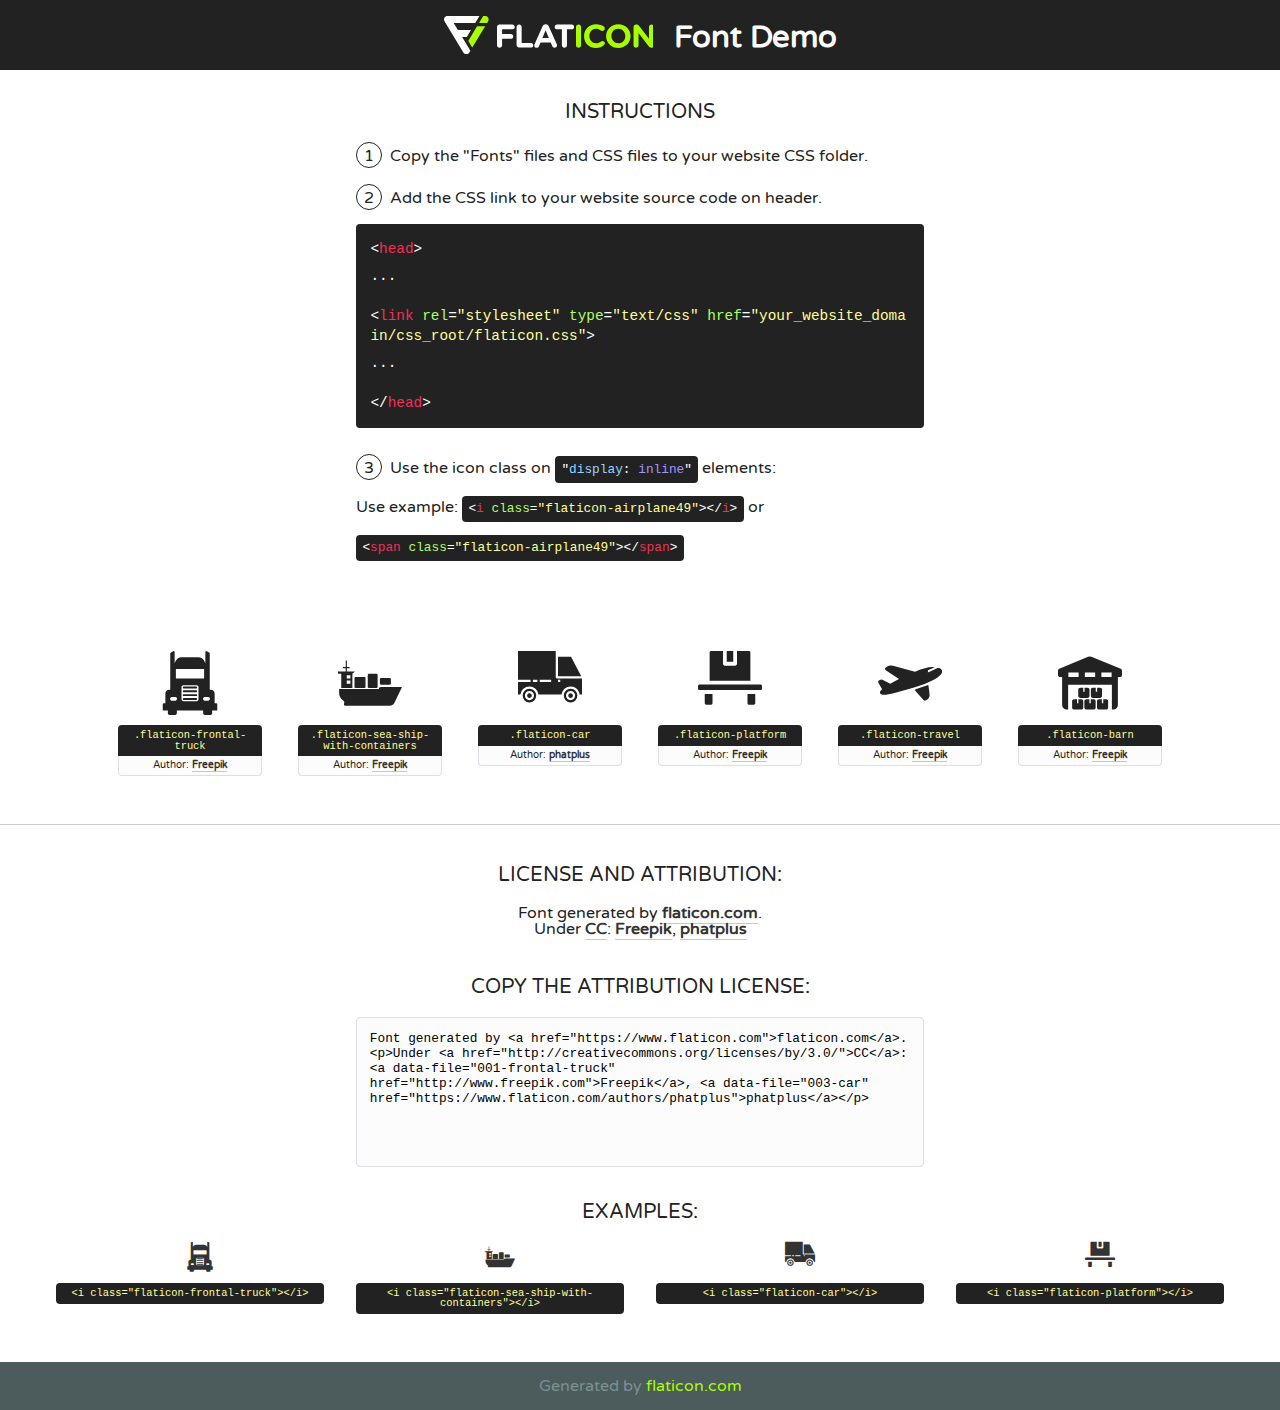
<file: static/fonts/flaticon/font/flaticon.html>
<!DOCTYPE html>
<!--
  Flaticon icon font: Flaticon
  Creation date: 24/01/2019 09:02
-->
<html>
<!DOCTYPE html>
<html>

<head>
    <title>Flaticon WebFont</title>
    <link href="http://fonts.googleapis.com/css?family=Varela+Round" rel="stylesheet" type="text/css" />
    <link rel="stylesheet" type="text/css" href="flaticon.css">
    <meta charset="UTF-8">
    <style>
    html, body, div, span, applet, object, iframe,
    h1, h2, h3, h4, h5, h6, p, blockquote, pre,
    a, abbr, acronym, address, big, cite, code,
    del, dfn, em, img, ins, kbd, q, s, samp,
    small, strike, strong, sub, sup, tt, var,
    b, u, i, center,
    dl, dt, dd, ol, ul, li,
    fieldset, form, label, legend,
    table, caption, tbody, tfoot, thead, tr, th, td,
    article, aside, canvas, details, embed, 
    figure, figcaption, footer, header, hgroup, 
    menu, nav, output, ruby, section, summary,
    time, mark, audio, video {
        margin: 0;
        padding: 0;
        border: 0;
        font-size: 100%;
        font: inherit;
        vertical-align: baseline;
    }
    /* HTML5 display-role reset for older browsers */
    article, aside, details, figcaption, figure, 
    footer, header, hgroup, menu, nav, section {
        display: block;
    }
    body {
        line-height: 1;
    }
    ol, ul {
        list-style: none;
    }
    blockquote, q {
        quotes: none;
    }
    blockquote:before, blockquote:after,
    q:before, q:after {
        content: '';
        content: none;
    }
    table {
        border-collapse: collapse;
        border-spacing: 0;
    }
    body {
        font-family: 'Varela Round', Helvetica, Arial, sans-serif;
        font-size: 16px;
        color: #222;
    }
    a {
        color: #333;
        border-bottom: 1px solid #a9fd00;
        font-weight: bold;
        text-decoration: none;
    }
    * {
        -moz-box-sizing: border-box;
        -webkit-box-sizing: border-box;
        box-sizing: border-box;
        margin: 0;
        padding: 0;
    }
    [class^="flaticon-"]:before, [class*=" flaticon-"]:before, [class^="flaticon-"]:after, [class*=" flaticon-"]:after {
        font-family: Flaticon;
        font-size: 30px;
        font-style: normal;
        margin-left: 20px;
        color: #333;
    }
    .wrapper {
        max-width: 600px;
        margin: auto;
        padding: 0 1em;
    }
    .title {
        font-size: 1.25em;
        text-align: center;
        margin-bottom: 1em;
        text-transform: uppercase;
    }
    header {
        text-align: center;
        background-color: #222;
        color: #fff;
        padding: 1em;
    }
    header .logo {
        width: 210px;
        height: 38px;
        display: inline-block;
        vertical-align: middle;
        margin-right: 1em;
        border: none;
    }
    header strong {
        font-size: 1.95em;
        font-weight: bold;
        vertical-align: middle;
        margin-top: 5px;
        display: inline-block;
    }
    .demo {
        margin: 2em auto;
        line-height: 1.25em;
    }
    .demo ul li {
        margin-bottom: 1em;
    }
    .demo ul li .num {
        color: #222;
        border-radius: 20px;
        display: inline-block;
        width: 26px;
        padding: 3px;
        height: 26px;
        text-align: center;
        margin-right: 0.5em;
        border: 1px solid #222;
    }
    .demo ul li code {
        background-color: #222;
        border-radius: 4px;
        padding: 0.25em 0.5em;
        display: inline-block;
        color: #fff;
        font-family: Consolas,Monaco,Lucida Console,Liberation Mono,DejaVu Sans Mono,Bitstream Vera Sans Mono,Courier New, monospace;
        font-weight: lighter;
        margin-top: 1em;
        font-size: 0.8em;
        word-break: break-all;
    }
    .demo ul li code.big {
        padding: 1em;
        font-size: 0.9em;
    }
    .demo ul li code .red {
        color: #EF3159;
    }
    .demo ul li code .green {
        color: #ACFF65;
    }
    .demo ul li code .yellow {
        color: #FFFF99;
    }
    .demo ul li code .blue {
        color: #99D3FF;
    }
    .demo ul li code .purple {
        color: #A295FF;
    }
    .demo ul li code .dots {
        margin-top: 0.5em;
        display: block;
    }
    #glyphs {
        border-bottom: 1px solid #ccc;
        padding: 2em 0;
        text-align: center;
    }
    .glyph {
        display: inline-block;
        width: 9em;
        margin: 1em;
        text-align: center;
        vertical-align: top;
        background: #FFF;
    }
    .glyph .glyph-icon {
        padding: 10px;
        display: block;
        font-family:"Flaticon";
        font-size: 64px;
        line-height: 1;
    }
    .glyph .glyph-icon:before {
        font-size: 64px;
        color: #222;
        margin-left: 0;
    }
    .class-name {
        font-size: 0.65em;
        background-color: #222;
        color: #fff;
        border-radius: 4px 4px 0 0;
        padding: 0.5em;
        color: #FFFF99;
        font-family: Consolas,Monaco,Lucida Console,Liberation Mono,DejaVu Sans Mono,Bitstream Vera Sans Mono,Courier New, monospace;
    }
    .author-name {
        font-size: 0.6em;
        background-color: #fcfcfd;
        border: 1px solid #DEDEE4;
        border-top: 0;
        border-radius: 0 0 4px 4px;
        padding: 0.5em;
    }
    .class-name:last-child {
        font-size: 10px;
        color:#888;
    }
    .class-name:last-child a {
        font-size: 10px;
        color:#555;
    }
    .class-name:last-child a:hover {
        color:#a9fd00;
    }
    .glyph > input {
        display: block;
        width: 100px;
        margin: 5px auto;
        text-align: center;
        font-size: 12px;
        cursor: text;
    }
    .glyph > input.icon-input {
        font-family:"Flaticon";
        font-size: 16px;
        margin-bottom: 10px;
    }
    .attribution .title {
        margin-top: 2em;
    }
    .attribution textarea {
        background-color: #fcfcfd;
        padding: 1em;
        border: none;
        box-shadow: none;
        border: 1px solid #DEDEE4;
        border-radius: 4px;
        resize: none;
        width: 100%;
        height: 150px;
        font-size: 0.8em;
        font-family: Consolas,Monaco,Lucida Console,Liberation Mono,DejaVu Sans Mono,Bitstream Vera Sans Mono,Courier New, monospace;
        -webkit-appearance: none;
    }
    .iconsuse {
        margin: 2em auto;
        text-align: center;
        max-width: 1200px;
    }
    .iconsuse:after {
        content: '';
        display: table;
        clear: both;
    }
    .iconsuse .image {
        float: left;
        width: 25%;
        padding: 0 1em;
    }
    .iconsuse .image p {
        margin-bottom: 1em;
    }
    .iconsuse .image span {
        display: block;
        font-size: 0.65em;
        background-color: #222;
        color: #fff;
        border-radius: 4px;
        padding: 0.5em;
        color: #FFFF99;
        margin-top: 1em;
        font-family: Consolas,Monaco,Lucida Console,Liberation Mono,DejaVu Sans Mono,Bitstream Vera Sans Mono,Courier New, monospace;
    }
    #footer {
        text-align: center;
        background-color: #4C5B5C;
        color: #7c9192;
        padding: 1em;
    }
    #footer a {
        border: none;
        color: #a9fd00;
        font-weight: normal;
    }
    @media (max-width: 960px) {
        .iconsuse .image {
            width: 50%;
        }
    }
    @media (max-width: 560px) {
        .iconsuse .image {
            width: 100%;
        }
    }
    </style>
</head>

<body class="characters-off">

    <header>
        <a href="https://www.flaticon.com" target="_blank" class="logo">
            <svg version="1.1" xmlns="http://www.w3.org/2000/svg" xmlns:xlink="http://www.w3.org/1999/xlink" xmlns:a="http://ns.adobe.com/AdobeSVGViewerExtensions/3.0/" viewBox="0 0 560.875 102.036" enable-background="new 0 0 560.875 102.036" xml:space="preserve">
                <defs>
                </defs>
                <g>
                    <g class="letters">
                        <path fill="#ffffff" d="M141.596,29.675c0-3.777,2.985-6.767,6.764-6.767h34.438c3.426,0,6.15,2.728,6.15,6.15
                        c0,3.43-2.724,6.149-6.15,6.149h-27.674v13.091h23.719c3.429,0,6.151,2.724,6.151,6.15c0,3.43-2.723,6.149-6.151,6.149h-23.719
                        v17.574c0,3.773-2.986,6.761-6.764,6.761c-3.779,0-6.764-2.989-6.764-6.761V29.675z"></path>
                        <path fill="#ffffff" d="M193.844,29.149c0-3.781,2.985-6.767,6.764-6.767c3.776,0,6.763,2.985,6.763,6.767v42.957h25.039
                        c3.426,0,6.149,2.726,6.149,6.153c0,3.425-2.723,6.15-6.149,6.15h-31.802c-3.779,0-6.764-2.986-6.764-6.768V29.149z"></path>
                        <path fill="#ffffff" d="M241.891,75.71l21.438-48.407c1.492-3.341,4.215-5.357,7.906-5.357h0.792
                        c3.686,0,6.323,2.017,7.815,5.357l21.439,48.407c0.436,0.967,0.701,1.845,0.701,2.723c0,3.602-2.809,6.501-6.414,6.501
                        c-3.161,0-5.269-1.845-6.499-4.655l-4.132-9.661h-27.059l-4.301,10.102c-1.144,2.631-3.426,4.214-6.237,4.214
                        c-3.517,0-6.24-2.81-6.24-6.325C241.1,77.64,241.451,76.677,241.891,75.71z M279.932,58.666l-8.521-20.297l-8.526,20.297H279.932
                        z"></path>
                        <path fill="#ffffff" d="M314.864,35.387H301.86c-3.429,0-6.239-2.813-6.239-6.238c0-3.429,2.811-6.24,6.239-6.24h39.533
                        c3.426,0,6.237,2.811,6.237,6.24c0,3.425-2.811,6.238-6.237,6.238h-13.001v42.785c0,3.773-2.99,6.761-6.764,6.761
                        c-3.779,0-6.764-2.989-6.764-6.761V35.387z"></path>
                        <path fill="#A9FD00" d="M352.615,29.149c0-3.781,2.985-6.767,6.767-6.767c3.774,0,6.761,2.985,6.761,6.767v49.024
                        c0,3.773-2.987,6.761-6.761,6.761c-3.781,0-6.767-2.989-6.767-6.761V29.149z"></path>
                        <path fill="#A9FD00" d="M374.132,53.836v-0.179c0-17.481,13.178-31.801,32.065-31.801c9.22,0,15.459,2.458,20.557,6.238
                        c1.402,1.054,2.637,2.985,2.637,5.357c0,3.692-2.985,6.59-6.681,6.59c-1.845,0-3.071-0.702-4.044-1.319
                        c-3.776-2.813-7.729-4.393-12.562-4.393c-10.364,0-17.831,8.611-17.831,19.154v0.173c0,10.542,7.291,19.329,17.831,19.329
                        c5.715,0,9.492-1.756,13.359-4.834c1.049-0.874,2.458-1.491,4.039-1.491c3.429,0,6.325,2.813,6.325,6.236
                        c0,2.106-1.056,3.78-2.282,4.834c-5.539,4.834-12.036,7.733-21.878,7.733C387.572,85.464,374.132,71.493,374.132,53.836z"></path>
                        <path fill="#A9FD00" d="M433.009,53.836v-0.179c0-17.481,13.79-31.801,32.766-31.801c18.981,0,32.592,14.143,32.592,31.628v0.173
                        c0,17.483-13.785,31.807-32.769,31.807C446.625,85.464,433.009,71.32,433.009,53.836z M484.224,53.836v-0.179
                        c0-10.539-7.725-19.326-18.626-19.326c-10.893,0-18.449,8.611-18.449,19.154v0.173c0,10.542,7.73,19.329,18.626,19.329
                        C476.676,72.986,484.224,64.378,484.224,53.836z"></path>
                        <path fill="#A9FD00" d="M506.233,29.321c0-3.774,2.99-6.763,6.767-6.763h1.401c3.252,0,5.183,1.583,7.029,3.953l26.093,34.265
                        V29.059c0-3.692,2.99-6.677,6.681-6.677c3.683,0,6.671,2.985,6.671,6.677v48.934c0,3.78-2.987,6.765-6.764,6.765h-0.436
                        c-3.257,0-5.188-1.581-7.034-3.953l-27.056-35.492v32.944c0,3.687-2.985,6.676-6.678,6.676c-3.683,0-6.673-2.989-6.673-6.676
                        V29.321z"></path>
                    </g>
                    <g class="insignia">
                        <path fill="#ffffff" d="M48.372,56.137h12.517l11.156-18.537H37.186L25.688,18.539h57.825L94.668,0H9.271
                        C5.925,0,2.842,1.801,1.198,4.716c-1.644,2.907-1.593,6.482,0.134,9.343l50.38,83.501c1.678,2.781,4.689,4.476,7.938,4.476
                        c3.246,0,6.257-1.695,7.935-4.476l2.898-4.804L48.372,56.137z"></path>
                        <g class="i">
                            <path fill="#A9FD00" d="M93.575,18.539h0.031v0.004l21.652,0.004l2.705-4.488c1.727-2.861,1.778-6.436,0.133-9.343
                            C116.454,1.801,113.371,0,110.026,0h-5.294L93.575,18.539z"></path>
                            <polygon fill="#A9FD00" points="88.291,27.356 64.725,66.486 75.519,84.404 109.942,27.356"></polygon>
                        </g>
                    </g>
                </g>
            </svg>
        </a>
        <strong>Font Demo</strong>
    </header>


    <section class="demo wrapper">

        <p class="title">Instructions</p>

        <ul>
            <li>
                <span class="num">1</span>Copy the "Fonts" files and CSS files to your website CSS folder.
            </li>
            <li>
                <span class="num">2</span>Add the CSS link to your website source code on header.
                <code class="big">
                    &lt;<span class="red">head</span>&gt;
                    <br/><span class="dots">...</span>
                    <br/>&lt;<span class="red">link</span> <span class="green">rel</span>=<span class="yellow">"stylesheet"</span> <span class="green">type</span>=<span class="yellow">"text/css"</span> <span class="green">href</span>=<span class="yellow">"your_website_domain/css_root/flaticon.css"</span>&gt;
                    <br/><span class="dots">...</span>
                    <br/>&lt;/<span class="red">head</span>&gt;
                </code>
            </li>

            <li>
                <p>
                    <span class="num">3</span>Use the icon class on <code>"<span class="blue">display</span>:<span class="purple"> inline</span>"</code> elements:
                    <br />
                    Use example: <code>&lt;<span class="red">i</span> <span class="green">class</span>=<span class="yellow">&quot;flaticon-airplane49&quot;</span>&gt;&lt;/<span class="red">i</span>&gt;</code> or <code>&lt;<span class="red">span</span> <span class="green">class</span>=<span class="yellow">&quot;flaticon-airplane49&quot;</span>&gt;&lt;/<span class="red">span</span>&gt;</code>
            </li>
        </ul>

    </section>




   <section id="glyphs">          
    
      
        <div class="glyph"><div class="glyph-icon flaticon-frontal-truck"></div>
            <div class="class-name">.flaticon-frontal-truck</div>
            <div class="author-name">Author: <a data-file="001-frontal-truck" href="http://www.freepik.com">Freepik</a> </div> 
        </div>        
        
        <div class="glyph"><div class="glyph-icon flaticon-sea-ship-with-containers"></div>
            <div class="class-name">.flaticon-sea-ship-with-containers</div>
            <div class="author-name">Author: <a data-file="002-sea-ship-with-containers" href="http://www.freepik.com">Freepik</a> </div> 
        </div>        
        
        <div class="glyph"><div class="glyph-icon flaticon-car"></div>
            <div class="class-name">.flaticon-car</div>
            <div class="author-name">Author: <a data-file="003-car" href="https://www.flaticon.com/authors/phatplus">phatplus</a> </div> 
        </div>        
        
        <div class="glyph"><div class="glyph-icon flaticon-platform"></div>
            <div class="class-name">.flaticon-platform</div>
            <div class="author-name">Author: <a data-file="004-platform" href="http://www.freepik.com">Freepik</a> </div> 
        </div>        
        
        <div class="glyph"><div class="glyph-icon flaticon-travel"></div>
            <div class="class-name">.flaticon-travel</div>
            <div class="author-name">Author: <a data-file="005-travel" href="http://www.freepik.com">Freepik</a> </div> 
        </div>        
        
        <div class="glyph"><div class="glyph-icon flaticon-barn"></div>
            <div class="class-name">.flaticon-barn</div>
            <div class="author-name">Author: <a data-file="006-barn" href="http://www.freepik.com">Freepik</a> </div> 
        </div>        
        

    </section>



    <section class="attribution wrapper"   style="text-align:center;">

      <div class="title">License and attribution:</div><div class="attrDiv">Font generated by <a href="https://www.flaticon.com">flaticon.com</a>. <div><p>Under <a href="http://creativecommons.org/licenses/by/3.0/">CC</a>: <a data-file="001-frontal-truck" href="http://www.freepik.com">Freepik</a>, <a data-file="003-car" href="https://www.flaticon.com/authors/phatplus">phatplus</a></p>  </div>
      </div>
      <div class="title">Copy the Attribution License:</div>

    <textarea onclick="this.focus();this.select();">Font generated by &lt;a href=&quot;https://www.flaticon.com&quot;&gt;flaticon.com&lt;/a&gt;. <p>Under <a href="http://creativecommons.org/licenses/by/3.0/">CC</a>: <a data-file="001-frontal-truck" href="http://www.freepik.com">Freepik</a>, <a data-file="003-car" href="https://www.flaticon.com/authors/phatplus">phatplus</a></p>  
     </textarea>

    </section>

    <section class="iconsuse">

          <div class="title">Examples:</div>            
             
            <div class="image">
                <p>
                    <i class="glyph-icon flaticon-frontal-truck"></i> 
                    <span>&lt;i class=&quot;flaticon-frontal-truck&quot;&gt;&lt;/i&gt;</span>
                </p>
            </div>
            
            <div class="image">
                <p>
                    <i class="glyph-icon flaticon-sea-ship-with-containers"></i> 
                    <span>&lt;i class=&quot;flaticon-sea-ship-with-containers&quot;&gt;&lt;/i&gt;</span>
                </p>
            </div>
            
            <div class="image">
                <p>
                    <i class="glyph-icon flaticon-car"></i> 
                    <span>&lt;i class=&quot;flaticon-car&quot;&gt;&lt;/i&gt;</span>
                </p>
            </div>
            
            <div class="image">
                <p>
                    <i class="glyph-icon flaticon-platform"></i> 
                    <span>&lt;i class=&quot;flaticon-platform&quot;&gt;&lt;/i&gt;</span>
                </p>
            </div>
                       
        </div>
                            
    </section>

<div id="footer">
    <div>Generated by <a href="https://www.flaticon.com">flaticon.com</a>
    </div>
</div>



</body>
</html>
</file>
<file: static/fonts/flaticon/font/flaticon.css>
/*
  	Flaticon icon font: Flaticon
  	Creation date: 24/01/2019 09:02
  	*/

@font-face {
  font-family: "Flaticon";
  src: url("./Flaticon.eot");
  src: url("./Flaticon.eot?#iefix") format("embedded-opentype"),
       url("./Flaticon.woff2") format("woff2"),
       url("./Flaticon.woff") format("woff"),
       url("./Flaticon.ttf") format("truetype"),
       url("./Flaticon.svg#Flaticon") format("svg");
  font-weight: normal;
  font-style: normal;
}

@media screen and (-webkit-min-device-pixel-ratio:0) {
  @font-face {
    font-family: "Flaticon";
    src: url("./Flaticon.svg#Flaticon") format("svg");
  }
}

[class^="flaticon-"]:before, [class*=" flaticon-"]:before,
[class^="flaticon-"]:after, [class*=" flaticon-"]:after {   
  font-family: Flaticon;
        font-style: normal;
  font-weight: normal;
  font-variant: normal;
  text-transform: none;
  line-height: 1;

  /* Better Font Rendering =========== */
  -webkit-font-smoothing: antialiased;
  -moz-osx-font-smoothing: grayscale;
}

.flaticon-frontal-truck:before { content: "\f100"; }
.flaticon-sea-ship-with-containers:before { content: "\f101"; }
.flaticon-car:before { content: "\f102"; }
.flaticon-platform:before { content: "\f103"; }
.flaticon-travel:before { content: "\f104"; }
.flaticon-barn:before { content: "\f105"; }
</file>
